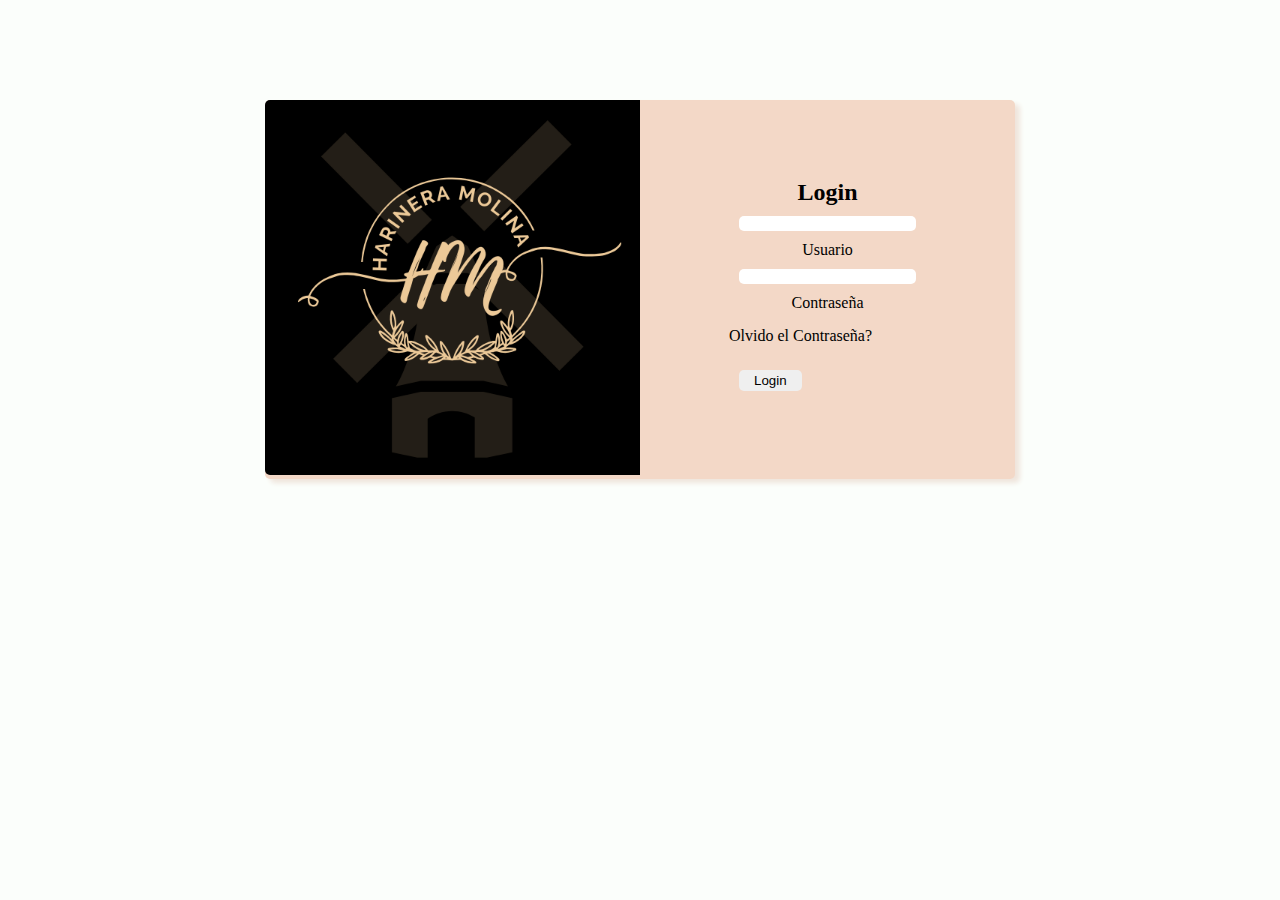
<file: index.html>
<!DOCTYPE html>
<html lang="en">
<head>
    <meta charset="UTF-8">
    <meta name="viewport" content="width=device-width, initial-scale=1.0">
    <link href="https://cdn.jsdelivr.net/npm/bootstrap@5.3.2/dist/css/bootstrap.min.css" rel="stylesheet" integrity="sha384-T3c6CoIi6uLrA9TneNEoa7RxnatzjcDSCmG1MXxSR1GAsXEV/Dwwykc2MPK8M2HN" crossorigin="anonymous">
    <link rel="stylesheet" href="style/index.css">
    <title>Harinera Molina</title>
</head>
<body>
    
    <main>
        <div class="imagen">
            <img src="media/harineraMolina.png" alt="Harinera Molina">
        </div>
        <div class="login">
            <h2>Login</h2>
            <form>
                <div class="inputBox">
                    <input type="text" required="required">
                    <span>Usuario</span>
                    <i></i>
                </div>
                <div class="inputBox">
                    <input type="password" required="required">
                    <span>Contraseña</span>
                    <i></i>
                </div>
                <div class="links">
                    <a href="#">Olvido el Contraseña?</a>
                </div>
                <input class="bottom" type="submit" value="Login">
            </form>
        </div>
    </main>

    <script src="https://cdn.jsdelivr.net/npm/bootstrap@5.3.2/dist/js/bootstrap.bundle.min.js" integrity="sha384-C6RzsynM9kWDrMNeT87bh95OGNyZPhcTNXj1NW7RuBCsyN/o0jlpcV8Qyq46cDfL" crossorigin="anonymous"></script>
</body>
</html>
</file>
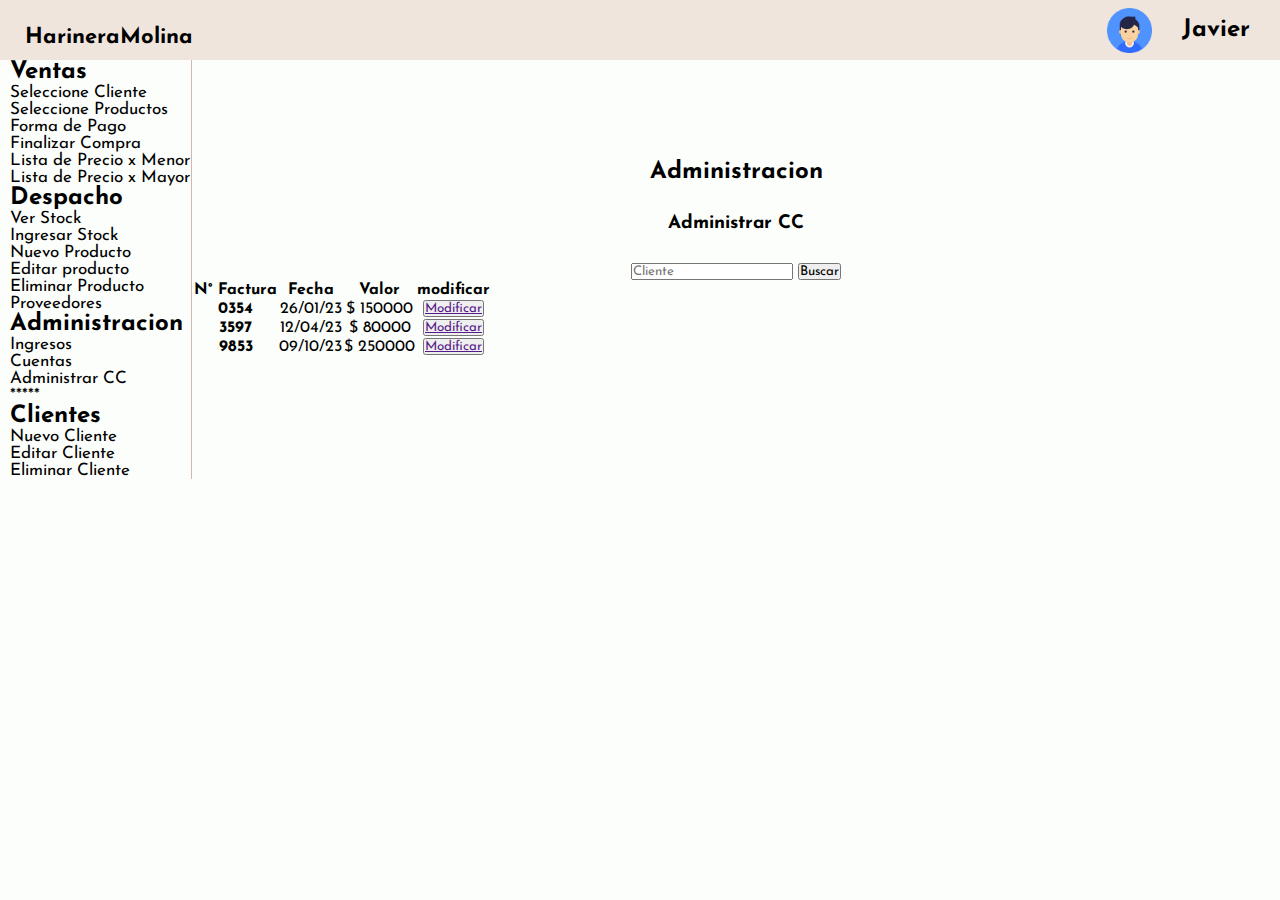
<file: ventas.html>
<!DOCTYPE html>
<html lang="es">

<head>
    <meta charset="UTF-8">
    <meta name="viewport" content="width=device-width, initial-scale=1.0">
    <link href="https://cdn.jsdelivr.net/npm/bootstrap@5.3.2/dist/css/bootstrap.min.css" rel="stylesheet"
        integrity="sha384-T3c6CoIi6uLrA9TneNEoa7RxnatzjcDSCmG1MXxSR1GAsXEV/Dwwykc2MPK8M2HN" crossorigin="anonymous">
    <link rel="preconnect" href="https://fonts.googleapis.com">
    <link rel="preconnect" href="https://fonts.gstatic.com" crossorigin>
    <link href="https://fonts.googleapis.com/css2?family=Josefin+Sans:wght@300;400;500;600;700&display=swap"
        rel="stylesheet">
    <link rel="stylesheet" href="style/ventas.css">
    <title>Ventas</title>
</head>

<body>

    <header>
        <div class="header-contain">
            <div class="logo">
                <p>HarineraMolina</p>
            </div>
            <div class="user">
                <img src="media/klipartz.com (21).png" alt="">
                <p>Javier</p>
            </div>
        </div>
    </header>

    <main>
        <div class="navbar">
            <div class="nav-ventas box">
                <h2>Ventas</h2>
                    <ul class="ventas-contain">
                        <li><a href="#">Seleccione Cliente</a></li>
                        <li><a href="#">Seleccione Productos</a></li>
                        <li><a href="#">Forma de Pago</a></li>
                        <li><a href="#">Finalizar Compra</a></li>
                        <li><a href="#">Lista de Precio x Menor</a></li>
                        <li><a href="#">Lista de Precio x Mayor</a></li>
                    </ul>
            </div>
            <div class="nav-despacho box">
                <h2>Despacho</h2>
                    <ul class="despacho-contain">
                        <li><a href="">Ver Stock</a></li>
                        <li><a href="">Ingresar Stock</a></li>
                        <li><a href="">Nuevo Producto</a></li>
                        <li><a href="">Editar producto</a></li>
                        <li><a href="">Eliminar Producto</a></li>
                        <li><a href="">Proveedores</a></li>
                    </ul>
            </div>
            <div class="nav-admin box">
                <h2>Administracion</h2>
                    <ul class="admin-contain">
                        <li><a href="">Ingresos</a></li>
                        <li><a href="">Cuentas</a></li>
                        <li><a href="">Administrar CC</a></li>
                        <li><a href="">*****</a></li>
                    </ul>
            </div>
            <div class="nav-clientes box">
                <h2>Clientes</h2>
                    <ul class="clientes-contain">
                        <li><a href="">Nuevo Cliente</a></li>
                        <li><a href="">Editar Cliente</a></li>
                        <li><a href="">Eliminar Cliente</a></li>
                    </ul>
            </div>
        </div>
        <div class="main">
            <div class="ventas" id="ventas">
                <h2>Ventas</h2>
                <div class="select-client" id="select-client">
                    <h3>Seleccione Cliente</h3>
                    <select class="form-select form-select-sm" aria-label="Small select example">
                        <option selected>Clientes</option>
                        <option value="1">Noelia</option>
                        <option value="2">Sebastian</option>
                        <option value="3">Cesar</option>
                        <option value="4">Miguel</option>
                        <option value="5">Micaela</option>
                    </select>
                    <button type="button" class="btn btn-primary" id="clienteOK">Siguiente</button>
                </div>
                <div class="select-product" id="select-product">
                    <h3>Seleccione Productos</h3>
                    <select class="form-select form-select-sm" aria-label="Small select example">
                        <option selected>Tipo de Productos</option>
                        <option value="1">Harinas</option>
                        <option value="2">Cremas</option>
                        <option value="3">Dulces</option>
                        <option value="4">Cereales</option>
                        <option value="5">Etc</option>
                    </select>
                    <select class="form-select form-select-sm" aria-label="Small select example">
                        <option selected>Producto</option>
                        <option value="1">Harina 000</option>
                        <option value="2">Harina 0000</option>
                        <option value="3">Harina Leudante</option>
                        <option value="4">Harina sin TAC</option>
                        <option value="5">Harina de Maiz</option>
                    </select>
                    <select class="form-select form-select-sm" aria-label="Small select example">
                        <option selected>Marca</option>
                        <option value="1">Pureza</option>
                        <option value="2">Blancaflor</option>
                        <option value="3">Favorita</option>
                        <option value="4">Cañuelas</option>
                        <option value="5">Chacabuco</option>
                    </select>
                    <select class="form-select form-select-sm" aria-label="Small select example">
                        <option selected>Peso</option>
                        <option value="1">100g</option>
                        <option value="2">250g</option>
                        <option value="3">500g</option>
                        <option value="4">1k</option>
                        <option value="5">3k</option>
                        <option value="6">5k</option>
                        <option value="7">10k</option>
                        <option value="8">20k</option>
                    </select>
                    <div class="input-group flex-nowrap">
                        <input type="number" class="form-control" placeholder="Cantidad" aria-label="Cantidad"
                            aria-describedby="addon-wrapping">
                    </div>
                    <button type="button" class="btn btn-primary" id="productoOK">Siguiente</button>
                </div>
                <div class="forma-pago" id="forma-pago">
                    <h3>Forma de Pago</h3>
                    <select class="form-select form-select-sm" aria-label="Small select example">
                        <option selected>Forma de Pago</option>
                        <option value="1">Efectivo</option>
                        <option value="4">CC</option>
                        <option value="2">Tarjeta Credito</option>
                        <option value="3">Tarjeta Devito</option>
                    </select>
                    <button type="button" class="btn btn-primary" id="pagoOK">Siguiente</button>
                </div>
                <div class="compra-ok" id="compra-ok">
                    <h3>Finaliza Compra</h3>
                    <div class="datos-cliente">
                        <p>Cliente : Sebastian</p>
                        <p>Forma de Pago: CC</p>
                    </div>
                    <table class="table table-striped">
                        <thead>
                            <tr>
                                <th scope="col">Producto</th>
                                <th scope="col">Marca</th>
                                <th scope="col">Peso</th>
                                <th scope="col">Cantidad</th>
                                <th scope="col">Precio x U</th>
                                <th scope="col">Total</th>
                            </tr>
                        </thead>
                        <tbody>
                            <tr>
                                <th scope="row">Harina</th>
                                <td>Cañuela</td>
                                <td>1k</td>
                                <td>10</td>
                                <td>$ 600</td>
                                <td>$ 6000</td>
                            </tr>
                            <tr>
                                <th scope="row">Dulce De Leche</th>
                                <td>Serenisima</td>
                                <td>500g</td>
                                <td>20</td>
                                <td>$ 900</td>
                                <td>$ 18000</td>
                            </tr>
                            <tr>
                                <th scope="row">Margarina</th>
                                <td>Aurora</td>
                                <td>5k</td>
                                <td>1</td>
                                <td>$ 15000</td>
                                <td>$ 15000</td>
                            </tr>
                        </tbody>
                    </table>
                    <button type="button" class="btn btn-primary" id="finalizar">Finalizar</button>
                </div>
                <div class="lista-precio-menor" id="lista-precio-menor">
                    <h3>Lista de Precio por Menor</h3>
                    <form class="d-flex" role="search">
                        <input class="form-control me-2" type="search" placeholder="Search" aria-label="Search">
                        <button class="btn btn-outline-success" type="submit">Search</button>
                    </form>
                    <table class="table table-striped">
                        <thead>
                            <tr>
                                <th scope="col">Producto</th>
                                <th scope="col">Marca</th>
                                <th scope="col">Peso</th>
                                <th scope="col">Cantidad</th>
                                <th scope="col">Precio Proveeror</th>
                                <th scope="col">Precio Unitario</th>
                            </tr>
                        </thead>
                        <tbody>
                            <tr>
                                <th scope="row">Harina</th>
                                <td>Cañuela</td>
                                <td>1k</td>
                                <td>200</td>
                                <td>$ 600</td>
                                <td>$ 800</td>
                            </tr>
                            <tr>
                                <th scope="row">Dulce De Leche</th>
                                <td>Serenisima</td>
                                <td>500g</td>
                                <td>150</td>
                                <td>$ 700</td>
                                <td>$ 900</td>
                            </tr>
                            <tr>
                                <th scope="row">Margarina</th>
                                <td>Aurora</td>
                                <td>5k</td>
                                <td>200</td>
                                <td>$ 13000</td>
                                <td>$ 15000</td>
                            </tr>
                            <tr>
                                <th scope="row">Margarina</th>
                                <td>Aurora</td>
                                <td>5k</td>
                                <td>200</td>
                                <td>$ 13000</td>
                                <td>$ 15000</td>
                            </tr>
                        </tbody>
                    </table>
                </div>
                <div class="lista-precio-mayor" id="lista-precio-mayor">
                    <h3>Lista de Precio por Mayor</h3>
                    <form class="d-flex" role="search">
                        <input class="form-control me-2" type="search" placeholder="Search" aria-label="Search">
                        <button class="btn btn-outline-success" type="submit">Search</button>
                    </form>
                    <table class="table table-striped">
                        <thead>
                            <tr>
                                <th scope="col">Producto</th>
                                <th scope="col">Marca</th>
                                <th scope="col">Peso</th>
                                <th scope="col">Cantidad</th>
                                <th scope="col">Precio Proveedor</th>
                                <th scope="col">Precio Unitario</th>
                            </tr>
                        </thead>
                        <tbody>
                            <tr>
                                <th scope="row">Harina</th>
                                <td>Cañuela</td>
                                <td>1k</td>
                                <td>200</td>
                                <td>$ 600</td>
                                <td>$ 700</td>
                            </tr>
                            <tr>
                                <th scope="row">Dulce De Leche</th>
                                <td>Serenisima</td>
                                <td>500g</td>
                                <td>150</td>
                                <td>$ 700</td>
                                <td>$ 800</td>
                            </tr>
                            <tr>
                                <th scope="row">Margarina</th>
                                <td>Aurora</td>
                                <td>5k</td>
                                <td>200</td>
                                <td>$ 13000</td>
                                <td>$ 14000</td>
                            </tr>
                            <tr>
                                <th scope="row">Margarina</th>
                                <td>Aurora</td>
                                <td>5k</td>
                                <td>200</td>
                                <td>$ 13000</td>
                                <td>$ 14000</td>
                            </tr>
                        </tbody>
                    </table>
                </div>
            </div>
            <div class="despacho">
                <h2>Despacho</h2>
                <div class="ver-stock" id="ver-stock">
                    <h3>Ver Stock</h3>
                    <form class="d-flex" role="search">
                        <input class="form-control me-2" type="search" placeholder="Buscar" aria-label="Search">
                        <button class="btn btn-outline-success" type="submit">Buscar</button>
                    </form>
                    <table class="table table-striped">
                        <thead>
                            <tr>
                                <th scope="col">Producto</th>
                                <th scope="col">Marca</th>
                                <th scope="col">Peso</th>
                                <th scope="col">Cantidad</th>
                                <th scope="col">Precio Proveeror</th>
                                <th scope="col">Precio Unitario</th>
                            </tr>
                        </thead>
                        <tbody>
                            <tr>
                                <th scope="row">Harina</th>
                                <td>Cañuela</td>
                                <td>1k</td>
                                <td>200</td>
                                <td>$ 600</td>
                                <td>$ 800</td>
                            </tr>
                            <tr>
                                <th scope="row">Dulce De Leche</th>
                                <td>Serenisima</td>
                                <td>500g</td>
                                <td>150</td>
                                <td>$ 700</td>
                                <td>$ 900</td>
                            </tr>
                            <tr>
                                <th scope="row">Margarina</th>
                                <td>Aurora</td>
                                <td>5k</td>
                                <td>200</td>
                                <td>$ 13000</td>
                                <td>$ 15000</td>
                            </tr>
                            <tr>
                                <th scope="row">Margarina</th>
                                <td>Aurora</td>
                                <td>5k</td>
                                <td>200</td>
                                <td>$ 13000</td>
                                <td>$ 15000</td>
                            </tr>
                            <tr>
                                <th scope="row">Margarina</th>
                                <td>Aurora</td>
                                <td>5k</td>
                                <td>200</td>
                                <td>$ 13000</td>
                                <td>$ 15000</td>
                            </tr>
                            <tr>
                                <th scope="row">Margarina</th>
                                <td>Aurora</td>
                                <td>5k</td>
                                <td>200</td>
                                <td>$ 13000</td>
                                <td>$ 15000</td>
                            </tr>
                            <tr>
                                <th scope="row">Margarina</th>
                                <td>Aurora</td>
                                <td>5k</td>
                                <td>200</td>
                                <td>$ 13000</td>
                                <td>$ 15000</td>
                            </tr>
                            <tr>
                                <th scope="row">Margarina</th>
                                <td>Aurora</td>
                                <td>5k</td>
                                <td>200</td>
                                <td>$ 13000</td>
                                <td>$ 15000</td>
                            </tr>
                        </tbody>
                    </table>
                </div>
                <div class="ingresar-stock" id="ingresar-stock">
                    <h3>Ingresar productos al stock</h3>
                    <select class="form-select form-select-sm" aria-label="Small select example">
                        <option selected>Tipo de Productos</option>
                        <option value="1">Harinas</option>
                        <option value="2">Cremas</option>
                        <option value="3">Dulces</option>
                        <option value="4">Cereales</option>
                        <option value="5">Etc</option>
                    </select>
                    <select class="form-select form-select-sm" aria-label="Small select example">
                        <option selected>Producto</option>
                        <option value="1">Harina 000</option>
                        <option value="2">Harina 0000</option>
                        <option value="3">Harina sin TAC</option>
                        <option value="4">Harina Leudante</option>
                        <option value="5">Harina de Maiz</option>
                    </select>
                    <select class="form-select form-select-sm" aria-label="Small select example">
                        <option selected>Marca</option>
                        <option value="1">Pureza</option>
                        <option value="2">Blancaflor</option>
                        <option value="3">Favorita</option>
                        <option value="4">Cañuelas</option>
                        <option value="5">Chacabuco</option>
                    </select>
                    <select class="form-select form-select-sm" aria-label="Small select example">
                        <option selected>Peso</option>
                        <option value="1">100g</option>
                        <option value="2">250g</option>
                        <option value="3">500g</option>
                        <option value="4">1k</option>
                        <option value="5">3k</option>
                        <option value="5">5k</option>
                        <option value="5">10k</option>
                        <option value="5">20k</option>
                    </select>
                    <div class="input-group flex-nowrap">
                        <input type="number" class="form-control" placeholder="Cantidad" aria-label="Cantidad"
                            aria-describedby="addon-wrapping">
                    </div>
                    <button type="button" class="btn btn-primary">Agregar</button>
                </div>
                <div class="nuevo-producto" id="nuevo-producto">
                    <h3>Agregar Nuevo Producto</h3>
                    <input type="text" class="form-control" placeholder="Nombre del Producto"
                        aria-label="nombre-producto" aria-describedby="basic-addon1">
                    <select class="form-select form-select-sm" aria-label="Small select example">
                        <option selected>Tipo de Productos</option>
                        <option value="1">Harinas</option>
                        <option value="2">Cremas</option>
                        <option value="3">Dulces</option>
                        <option value="4">Cereales</option>
                        <option value="5">Etc</option>
                    </select>
                    <select class="form-select form-select-sm" aria-label="Small select example">
                        <option selected>Producto</option>
                        <option value="1">Harina 000</option>
                        <option value="2">Harina 0000</option>
                        <option value="3">Harina sin TAC</option>
                        <option value="4">Harina Leudante</option>
                        <option value="5">Harina de Maiz</option>
                    </select>
                    <select class="form-select form-select-sm" aria-label="Small select example">
                        <option selected>Marca</option>
                        <option value="1">Pureza</option>
                        <option value="2">Blancaflor</option>
                        <option value="3">Favorita</option>
                        <option value="4">Cañuelas</option>
                        <option value="5">Chacabuco</option>
                    </select>
                    <select class="form-select form-select-sm" aria-label="Small select example">
                        <option selected>Peso</option>
                        <option value="1">100g</option>
                        <option value="2">250g</option>
                        <option value="3">500g</option>
                        <option value="4">1k</option>
                        <option value="5">3k</option>
                        <option value="5">5k</option>
                        <option value="5">10k</option>
                        <option value="5">20k</option>
                    </select>
                    <div class="input-group flex-nowrap">
                        <input type="number" class="form-control" placeholder="Cantidad" aria-label="Cantidad"
                            aria-describedby="addon-wrapping" inputmode="numeric">
                    </div>
                    <button type="button" class="btn btn-primary">Agregar</button>
                </div>
                <div class="proveedores" id="proveedores">
                    <h3>Lista De proveedores</h3>
                    <table class="table table-striped">
                        <thead>
                            <tr>
                                <th scope="col">Nombre</th>
                                <th scope="col">Direccion</th>
                                <th scope="col">Telefono</th>
                                <th scope="col">Email</th>
                                <th scope="col">Lista Precio</th>
                            </tr>
                        </thead>
                        <tbody>
                            <tr>
                                <th scope="row">Molino Cañuelas</th>
                                <td>tal altura</td>
                                <td>011 16463156</td>
                                <td>molinoscañuelas@tal.com</td>
                                <td><button type="button" class="btn btn-primary boton-lista-proveedores"><a
                                            href="">Lista</a></button></td>
                            </tr>
                            <tr>
                                <th scope="row">TaSerenisima</th>
                                <td>tal altura</td>
                                <td>011-13256479</td>
                                <td>taserenisima@tal.com</td>
                                <td><button type="button" class="btn btn-primary boton-lista-proveedores"><a
                                            href="">Lista</a></button></td>
                            </tr>
                            <tr>
                                <th scope="row">Molinos S.A</th>
                                <td>tal altura</td>
                                <td>011-13258978</td>
                                <td>molinossa@tal.com</td>
                                <td><button type="button" class="btn btn-primary boton-lista-proveedores"><a
                                            href="">Lista</a></button></td>
                            </tr>
                        </tbody>
                    </table>
                </div>
            </div>
            <div class="admin">
                <h2>Administracion</h2>
                <div class="ingresos" id="ingresos">
                    <h3>ingresos</h3>
                    <div class="ingresos-group">
                        <div class="ingreso-contain">
                            <img src="media/sodapdf-converted.png" alt="" width="150px">
                            <h4>Mercado Pago</h4>
                            <p>$0000.000</p>
                        </div>
                        <div class="ingreso-contain">
                            <img src="media/cheque.png" alt="" width="150px">
                            <h4>Cheques</h4>
                            <p>$0000.000</p>
                        </div>
                        <div class="ingreso-contain">
                            <img src="media/cajaregis.png" alt="" width="150px">
                            <h4>Caja</h4>
                            <p>$0000.000</p>
                        </div>
                        <div class="ingreso-contain">
                            <img src="media/banco.png" alt="" width="150px">
                            <h4>Banco</h4>
                            <p>$0000.000</p>
                        </div>
                    </div>
                    <button type="button" class="btn btn-primary"><a href="">Cerrar Caja</a></button>
                </div>
                <div class="cuentas" id="cuentas">
                    <h3>Cuentas</h3>
                    <div class="cuentas-group">
                        <div class="cuentas-contain">
                            <img src="media/sodapdf-converted.png" alt="" width="150px">
                            <h4>Mercado Pago</h4>
                            <p>$0000.000</p>
                        </div>
                        <div class="cuentas-contain">
                            <img src="media/cheque.png" alt="" width="150px">
                            <h4>Cheques</h4>
                            <p>$0000.000</p>
                        </div>
                        <div class="cuentas-contain">
                            <img src="media/cajaregis.png   " alt="" width="150px">
                            <h4>Caja</h4>
                            <p>$0000.000</p>
                        </div>
                        <div class="cuentas-contain">
                            <img src="media/banco.png" alt="" width="150px">
                            <h4>Banco</h4>
                            <p>$0000.000</p>
                        </div>
                    </div>
                </div>
                <div class="cc" id="cc">
                    <h3>Administrar CC</h3>
                    <div class="cliente-cc">
                        <form class="d-flex" role="search">
                            <input class="form-control me-2" type="search" placeholder="Cliente" aria-label="Search">
                            <button class="btn btn-outline-success" type="submit">Buscar</button>
                        </form>
                        <table class="table table-striped">
                            <thead>
                                <tr>
                                    <th scope="col">N° Factura</th>
                                    <th scope="col">Fecha</th>
                                    <th scope="col">Valor</th>
                                    <th scope="col">modificar</th>
                                </tr>
                            </thead>
                            <tbody>
                                <tr>
                                    <th scope="row">0354</th>
                                    <td>26/01/23</td>
                                    <td>$ 150000</td>
                                    <td><button type="button" class="btn btn-primary"><a href="">Modificar</a></button>
                                    </td>
                                </tr>
                                <tr>
                                    <th scope="row">3597</th>
                                    <td>12/04/23</td>
                                    <td>$ 80000</td>
                                    <td><button type="button" class="btn btn-primary"><a href="">Modificar</a></button>
                                    </td>
                                </tr>
                                <tr>
                                    <th scope="row">9853</th>
                                    <td>09/10/23</td>
                                    <td>$ 250000</td>
                                    <td><button type="button" class="btn btn-primary"><a href="">Modificar</a></button>
                                    </td>
                                </tr>
                            </tbody>
                        </table>
                    </div>
                </div>
            </div>
            <div class="clientes">
                <h2>Clientes</h2>
                <div class="new-client">
                    <h3>Agregar Nuevo Cliente</h3>
                    <div class="mb-3">
                        <label for="exampleFormControlInput1" class="form-label">Ingrese el Nombre</label>
                        <input type="text" class="form-control" id="exampleFormControlInput1" placeholder="Nombre">
                        <label for="exampleFormControlInput1" class="form-label">Ingrese el Apellido</label>
                        <input type="text" class="form-control" id="exampleFormControlInput1" placeholder="Apellido">
                        <label for="exampleFormControlInput1" class="form-label">Ingrese la Direccion</label>
                        <input type="text" class="form-control" id="exampleFormControlInput1" placeholder="Direccion">
                        <label for="exampleFormControlInput1" class="form-label">Imgrese el Telefono</label>
                        <input type="number" class="form-control" id="exampleFormControlInput1" placeholder="Telefono">
                        <label for="exampleFormControlInput1" class="form-label">Ingrese Email </label>
                        <input type="email" class="form-control" id="exampleFormControlInput1" placeholder="email">
                    </div>
                    <button type="button" class="btn btn-primary"><a href="">Guardar</a></button>
                </div>
                <div class="edit-client">
                    <h3>Editar Clientes</h3>
                    <form class="d-flex" role="search">
                        <input class="form-control me-2" type="search" placeholder="Search" aria-label="Search">
                        <button class="btn btn-outline-success" type="submit">Search</button>
                    </form>
                    <table class="table table-striped">
                        <thead>
                            <tr>
                                <th scope="col">Nombre</th>
                                <th scope="col">Apellido</th>
                                <th scope="col">Direccion</th>
                                <th scope="col">telefono</th>
                                <th scope="col">Email</th>
                                <th scope="col">Editar</th>
                            </tr>
                        </thead>
                        <tbody>
                            <tr>
                                <th scope="row">Sebastian</th>
                                <td>mendoza</td>
                                <td>tal altura</td>
                                <td>011-35432264</td>
                                <td>sebastian@tal.com</td>
                                <td><button type="button" class="btn btn-primary"><a href="">Editar</a></button></td>
                            </tr>
                            <tr>
                                <th scope="row">Micaela</th>
                                <td>Galeano</td>
                                <td>tal altura</td>
                                <td>011-13548976</td>
                                <td>micaela@tal.com</td>
                                <td><button type="button" class="btn btn-primary"><a href="">Editar</a></button></td>
                            </tr>
                            <tr>
                                <th scope="row">Noelina</th>
                                <td>Pintos</td>
                                <td>tal altura</td>
                                <td>011-32156497</td>
                                <td>noelia@tal.com</td>
                                <td><button type="button" class="btn btn-primary"><a href="">Editar</a></button></td>
                            </tr>
                            <tr>
                                <th scope="row">Cesar</th>
                                <td>Kownacki</td>
                                <td>tal altura</td>
                                <td>011-64975231</td>
                                <td>cesar@tal.com</td>
                                <td><button type="button" class="btn btn-primary"><a href="">Editar</a></button></td>
                            </tr>
                            <tr>
                                <th scope="row">Miguel</th>
                                <td>Brizuela</td>
                                <td>tal altura</td>
                                <td>011-36964312</td>
                                <td>miguel@tal.com</td>
                                <td><button type="button" class="btn btn-primary"><a href="">Editar</a></button></td>
                            </tr>
                            <tr>
                                <th scope="row">Daniel</th>
                                <td>Carabajal</td>
                                <td>tal cual</td>
                                <td>011-34129647</td>
                                <td>daniel@tal.com</td>
                                <td><button type="button" class="btn btn-primary"><a href="">Editar</a></button></td>
                            </tr>
                        </tbody>
                    </table>
                </div>
                <div class="delete-client">
                    <h3>Eliminar Cliente</h3>
                    <form class="d-flex" role="search">
                        <input class="form-control me-2" type="search" placeholder="Search" aria-label="Search">
                        <button class="btn btn-outline-success" type="submit">Search</button>
                    </form>
                    <table class="table table-striped">
                        <thead>
                            <tr>
                                <th scope="col">Nombre</th>
                                <th scope="col">Apellido</th>
                                <th scope="col">Direccion</th>
                                <th scope="col">telefono</th>
                                <th scope="col">Email</th>
                                <th scope="col">Editar</th>
                            </tr>
                        </thead>
                        <tbody>
                            <tr>
                                <th scope="row">Sebastian</th>
                                <td>mendoza</td>
                                <td>tal altura</td>
                                <td>011-35432264</td>
                                <td>sebastian@tal.com</td>
                                <td><button type="button" class="btn btn-primary"><a href="">Eliminar</a></button></td>
                            </tr>
                            <tr>
                                <th scope="row">Micaela</th>
                                <td>Galeano</td>
                                <td>tal altura</td>
                                <td>011-13548976</td>
                                <td>micaela@tal.com</td>
                                <td><button type="button" class="btn btn-primary"><a href="">Eliminar</a></button></td>
                            </tr>
                            <tr>
                                <th scope="row">Noelina</th>
                                <td>Pintos</td>
                                <td>tal altura</td>
                                <td>011-32156497</td>
                                <td>noelia@tal.com</td>
                                <td><button type="button" class="btn btn-primary"><a href="">Eliminar</a></button></td>
                            </tr>
                            <tr>
                                <th scope="row">Cesar</th>
                                <td>Kownacki</td>
                                <td>tal altura</td>
                                <td>011-64975231</td>
                                <td>cesar@tal.com</td>
                                <td><button type="button" class="btn btn-primary"><a href="">Eliminar</a></button></td>
                            </tr>
                            <tr>
                                <th scope="row">Miguel</th>
                                <td>Brizuela</td>
                                <td>tal altura</td>
                                <td>011-36964312</td>
                                <td>miguel@tal.com</td>
                                <td><button type="button" class="btn btn-primary"><a href="">Eliminar</a></button></td>
                            </tr>
                            <tr>
                                <th scope="row">Daniel</th>
                                <td>Carabajal</td>
                                <td>tal cual</td>
                                <td>011-34129647</td>
                                <td>daniel@tal.com</td>
                                <td><button type="button" class="btn btn-primary"><a href="">Eliminar</a></button></td>
                            </tr>
                        </tbody>
                    </table>
                </div>
            </div>
        </div>
    </main>

    <script src="https://cdn.jsdelivr.net/npm/bootstrap@5.3.2/dist/js/bootstrap.bundle.min.js"
        integrity="sha384-C6RzsynM9kWDrMNeT87bh95OGNyZPhcTNXj1NW7RuBCsyN/o0jlpcV8Qyq46cDfL"
        crossorigin="anonymous"></script>
</body>

</html>
</file>
<file: style/index.css>
*{
    margin: 0;
    padding: 0;
    box-sizing: border-box;
}

body{
    background: #FBFEFB;
}

main {
    display: flex;
    width: 750px;
    margin: 100px auto;
    background: #F3D8C7;
    border-radius: 5px;
    box-shadow: 5px 4px 5px #EFE5DC;
    -webkit-border-radius: 5px;
    -moz-border-radius: 5px;
    -ms-border-radius: 5px;
    -o-border-radius: 5px;
}

.imagen {
    width: 50%;
}

.imagen img {
    width: 100%;
    border-radius: 5px 0 0 5px;
    -webkit-border-radius: 5px 0 0 5px;
    -moz-border-radius: 5px 0 0 5px;
    -ms-border-radius: 5px 0 0 5px;
    -o-border-radius: 5px 0 0 5px;
}

.login {
    width: 50%; /* Make .login occupy 50% of main */
    display: flex;
    flex-direction: column;
    justify-content: center;
    align-items: center;
}

form .inputBox{
    display: flex;
    flex-direction: column;
    text-align: center;
}

input{
    margin: 10px;
    border-radius: 5px;
    border: none;
    text-align: center;
}

.links{
    margin: 15px 0;
}

.links a{
    color: #000;
    text-decoration: none;
}

.links a:hover{
    color: #D0B8AC;
}

.bottom{
    padding: 3px 15px;
    border: none;
    background: EFE5DC;
}

.bottom:hover{
    background: #D0B8AC;
    box-shadow: 5px 5px 5px #EFE5DC;
}
</file>
<file: style/ventas.css>
* {
    margin: 0;
    padding: 0;
    box-sizing: border-box;
    font-family: 'Josefin Sans', sans-serif;
}

body {
    background: #FBFEFB;
}

header {
    width: 100%;
    background: #EFE5DC;
}

input[type="number"]::-webkit-inner-spin-button,
input[type="number"]::-webkit-outer-spin-button {
    -webkit-appearance: none;
    appearance: none;
    margin: 0;
    /* Puedes ajustar esto para controlar el espacio alrededor del campo */
}

.header-contain {
    width: 100%;
    height: 60px;
    display: flex;
    align-items: center;
    justify-content: space-between;
}

.logo {
    margin-top: 15px;
    margin-left: 25px;
    font-size: 22px;
    font-weight: bold;
}

.user {
    display: flex;
    margin-right: 30px;
}

header .user img {
    width: 45px;
    height: 45px;
    margin: 0 30px;
}

header .user p {
    font-size: 24px;
    margin: auto;
    font-weight: bold;
}

main {
    width: 100%;
    display: flex;
    flex-direction: row;
}

.navbar {
    width: 15%;
    height: 100%;
    display: flex;
    flex-direction: column;
    border-right: 1px solid #D0B8AC;
    background: #FBFEFB;
}

.navbar .box {
    width: 100%;
    margin-left: 10px;
}

.box ul {
    list-style: none;
}

.box ul li a {
    text-decoration: none;
    color: #000;
    font-size: 17px;
}

.box ul li a:hover {
    color: #D0B8AC;
}

.main {
    width: 85%;
}

.ventas {
    text-align: center;
    margin-top: 100px;
}

.main h2,
.main h3 {
    margin: 30px 0;
}

.select-client {
    display: none;
    flex-direction: column;
}

.select-client h3 {
    font-size: 28px;
}

.select-client select {
    align-items: center;
    margin: auto auto 20px auto;
    width: 450px;
    height: 35px;
    font-size: 18px;
}

.select-client button {
    width: 100px;
    background: #EFE5DC;
    border: none;
    padding: 7px 15px;
    margin: auto;
    margin-top: 25px;
}

.select-client button a {
    color: #000;
    text-decoration: none;
}

.select-client button:hover {
    background: #D0B8AC;
    transform: scale(1.05, 1.05);
    transition: .3s;
    -webkit-transform: scale(1.05, 1.05);
    -moz-transform: scale(1.05, 1.05);
    -ms-transform: scale(1.05, 1.05);
    -o-transform: scale(1.05, 1.05);
    -webkit-transition: .3s;
    -moz-transition: .3s;
    -ms-transition: .3s;
    -o-transition: .3s;
    box-shadow: 3px 3px 3px #D0B8AC
}

.select-product {
    display: none;
    flex-direction: column;
}

.select-product h3 {
    font-size: 28px;
}

.select-product select,
.select-product .input-group {
    align-items: center;
    margin: auto auto 20px auto;
    width: 450px;
    height: 35px;
    font-size: 18px;
}

.select-product button {
    width: 100px;
    background: #EFE5DC;
    border: none;
    padding: 7px 15px;
    margin: auto;
    margin-top: 25px;
}

.select-product button a {
    color: #000;
    text-decoration: none;
}

.select-product button:hover {
    background: #D0B8AC;
    transform: scale(1.05, 1.05);
    transition: .3s;
    -webkit-transform: scale(1.05, 1.05);
    -moz-transform: scale(1.05, 1.05);
    -ms-transform: scale(1.05, 1.05);
    -o-transform: scale(1.05, 1.05);
    -webkit-transition: .3s;
    -moz-transition: .3s;
    -ms-transition: .3s;
    -o-transition: .3s;
    box-shadow: 3px 3px 3px #D0B8AC
}

.forma-pago {
    display: none;
    flex-direction: column;
}

.select-product h3 {
    font-size: 28px;
}

.forma-pago select,
.forma-pago .input-group {
    align-items: center;
    margin: auto auto 20px auto;
    width: 450px;
    height: 35px;
    font-size: 18px;
}

.forma-pago button {
    width: 100px;
    background: #EFE5DC;
    border: none;
    padding: 7px 15px;
    margin: auto;
    margin-top: 25px;
}

.forma-pago button a {
    color: #000;
    text-decoration: none;
}

.forma-pago button:hover {
    background: #D0B8AC;
    transform: scale(1.05, 1.05);
    transition: .3s;
    -webkit-transform: scale(1.05, 1.05);
    -moz-transform: scale(1.05, 1.05);
    -ms-transform: scale(1.05, 1.05);
    -o-transform: scale(1.05, 1.05);
    -webkit-transition: .3s;
    -moz-transition: .3s;
    -ms-transition: .3s;
    -o-transition: .3s;
    box-shadow: 3px 3px 3px #D0B8AC
}

.compra-ok {
    display: none;
    flex-direction: column;
}

.compra-ok p {
    font-size: 22px;
}

.compra-ok table {
    width: 75%;
    margin: auto;
    margin-top: 30px;
}

.compra-ok button {
    width: 100px;
    background: #EFE5DC;
    border: none;
    padding: 7px 15px;
    margin: auto;
    margin-top: 30px;
}

.compra-ok button a {
    color: #000;
    text-decoration: none;
}

.compra-ok button:hover {
    background: #D0B8AC;
    transform: scale(1.05, 1.05);
    transition: .3s;
    -webkit-transform: scale(1.05, 1.05);
    -moz-transform: scale(1.05, 1.05);
    -ms-transform: scale(1.05, 1.05);
    -o-transform: scale(1.05, 1.05);
    -webkit-transition: .3s;
    -moz-transition: .3s;
    -ms-transition: .3s;
    -o-transition: .3s;
    box-shadow: 3px 3px 3px #D0B8AC
}

.lista-precio-menor {
    display: none;
    flex-direction: column;
}

.lista-precio-menor form {
    width: 60%;
    align-items: center;
    margin: auto;
    margin-bottom: 50px;
    display: flex;
    flex-direction: column;
}

.lista-precio-menor form button {
    width: 100px;
    background: #EFE5DC;
    border: none;
    padding: 7px 15px;
    margin: auto;
    margin-top: 30px;
}

.lista-precio-menor form button a {
    color: #000;
    text-decoration: none;
}

.lista-precio-menor form button:hover {
    background: #D0B8AC;
    transform: scale(1.05, 1.05);
    transition: .3s;
    -webkit-transform: scale(1.05, 1.05);
    -moz-transform: scale(1.05, 1.05);
    -ms-transform: scale(1.05, 1.05);
    -o-transform: scale(1.05, 1.05);
    -webkit-transition: .3s;
    -moz-transition: .3s;
    -ms-transition: .3s;
    -o-transition: .3s;
    box-shadow: 3px 3px 3px #D0B8AC
}

.lista-precio-menor table {
    width: 75%;
    margin: auto;
}

.lista-precio-mayor {
    display: none;
    flex-direction: column;
}

.lista-precio-mayor form {
    width: 60%;
    align-items: center;
    margin: auto;
    margin-bottom: 50px;
    display: flex;
    flex-direction: column;
}

.lista-precio-mayor form button {
    width: 100px;
    background: #EFE5DC;
    border: none;
    padding: 7px 15px;
    margin: auto;
    margin-top: 30px;
}

.lista-precio-mayor form button a {
    color: #000;
    text-decoration: none;
}

.lista-precio-mayor form button:hover {
    background: #D0B8AC;
    transform: scale(1.05, 1.05);
    transition: .3s;
    -webkit-transform: scale(1.05, 1.05);
    -moz-transform: scale(1.05, 1.05);
    -ms-transform: scale(1.05, 1.05);
    -o-transform: scale(1.05, 1.05);
    -webkit-transition: .3s;
    -moz-transition: .3s;
    -ms-transition: .3s;
    -o-transition: .3s;
    box-shadow: 3px 3px 3px #D0B8AC
}

.lista-precio-mayor table {
    width: 75%;
    margin: auto;
}

.despacho {
    height: 100%;
    display: none;
    flex-direction: column;
    text-align: center;
    margin-top: 100px;
}

.ver-stock {
    display: none;
    flex-direction: column;
    width: 75%;
    margin: auto;
    margin-top: -20px;
}

.ver-stock form {
    width: 60%;
    align-items: center;
    margin: auto;
    margin-bottom: 50px;
    display: flex;
    flex-direction: column;
}

.ver-stock form button {
    width: 100px;
    background: #EFE5DC;
    border: none;
    padding: 7px 15px;
    margin: auto;
    margin-top: 30px;
}

.ver-stock form button a {
    color: #000;
    text-decoration: none;
}

.ver-stock form button:hover {
    background: #D0B8AC;
    transform: scale(1.05, 1.05);
    transition: .3s;
    -webkit-transform: scale(1.05, 1.05);
    -moz-transform: scale(1.05, 1.05);
    -ms-transform: scale(1.05, 1.05);
    -o-transform: scale(1.05, 1.05);
    -webkit-transition: .3s;
    -moz-transition: .3s;
    -ms-transition: .3s;
    -o-transition: .3s;
    box-shadow: 3px 3px 3px #D0B8AC
}

.ingresar-stock {
    width: 100%;
    display: none;
    flex-direction: column;
}

.ingresar-stock select,
.ingresar-stock .input-group {
    align-items: center;
    margin: auto auto 20px auto;
    width: 450px;
    height: 35px;
    font-size: 18px;
}

.ingresar-stock button {
    width: 100px;
    background: #EFE5DC;
    border: none;
    padding: 7px 15px;
    margin: auto;
    margin-top: 25px;
    color: #000;
}

.ingresar-stock button:hover {
    background: #D0B8AC;
    transform: scale(1.05, 1.05);
    transition: .3s;
    -webkit-transform: scale(1.05, 1.05);
    -moz-transform: scale(1.05, 1.05);
    -ms-transform: scale(1.05, 1.05);
    -o-transform: scale(1.05, 1.05);
    -webkit-transition: .3s;
    -moz-transition: .3s;
    -ms-transition: .3s;
    -o-transition: .3s;
    box-shadow: 3px 3px 3px #D0B8AC
}

.nuevo-producto {
    display: none;
    flex-direction: column;
    width: 75%;
    margin: auto;
    margin-top: -20px;
}

.nuevo-producto input {
    margin: 15px auto;
    width: 450px;
    height: 35px;
}

.nuevo-producto select,
.nuevo-producto .input-group {
    align-items: center;
    margin: auto auto 20px auto;
    width: 450px;
    height: 35px;
    font-size: 18px;
}

.nuevo-producto button {
    width: 100px;
    background: #EFE5DC;
    border: none;
    padding: 7px 15px;
    margin: auto;
    margin-top: 30px;
}

.nuevo-producto button {
    color: #000;
    text-decoration: none;
}

.nuevo-producto button:hover {
    background: #D0B8AC;
    transform: scale(1.05, 1.05);
    transition: .3s;
    -webkit-transform: scale(1.05, 1.05);
    -moz-transform: scale(1.05, 1.05);
    -ms-transform: scale(1.05, 1.05);
    -o-transform: scale(1.05, 1.05);
    -webkit-transition: .3s;
    -moz-transition: .3s;
    -ms-transition: .3s;
    -o-transition: .3s;
    box-shadow: 3px 3px 3px #D0B8AC
}

.proveedores{
    display: none;
    flex-direction: column;
    width: 75%;
    margin: auto;
    margin-top: -20px;
}

.boton-lista-proveedores {
    width: 100px;
    background: #EFE5DC;
    border: none;
    padding: 7px 15px;
    margin: auto;
}

.boton-lista-proveedores a{
    color: #000;
    text-decoration: none;
}

.boton-lista-proveedores:hover {
    background: #D0B8AC;
    transform: scale(1.05, 1.05);
    transition: .3s;
    -webkit-transform: scale(1.05, 1.05);
    -moz-transform: scale(1.05, 1.05);
    -ms-transform: scale(1.05, 1.05);
    -o-transform: scale(1.05, 1.05);
    -webkit-transition: .3s;
    -moz-transition: .3s;
    -ms-transition: .3s;
    -o-transition: .3s;
    box-shadow: 3px 3px 3px #D0B8AC
}

.admin{
    width: 100%;
    display: none;
    flex-direction: column;
    text-align: center;
    margin-top: 100px;
}

.ingresos{
    width: 100%;
    display: none;
    flex-direction: column;
}

.ingresos-group{
    display: flex;
    margin-bottom: 50px;
}

.ingreso-contain{
    width: 350px;
    height: 200px;
    align-items: center;
    margin: auto;
    text-align: center;
    background: #EFE5DC ;
    margin: 0 15px;
    border-radius: 7px;
    -webkit-border-radius: 7px;
    -moz-border-radius: 7px;
    -ms-border-radius: 7px;
    -o-border-radius: 7px;
}

.ingreso-contain:hover{
    transform: scale(1.04,1.04);
    transition: .3s;
    background: #D0B8AC;
    box-shadow: 5px 5px 7px #EFE5DC;
    -webkit-transform: scale(1.04,1.04);
    -moz-transform: scale(1.04,1.04);
    -ms-transform: scale(1.04,1.04);
    -o-transform: scale(1.04,1.04);
    -webkit-transition: .3s;
    -moz-transition: .3s;
    -ms-transition: .3s;
    -o-transition: .3s;
}

.ingreso-contain img{
    margin: 10px 0;
    width: 100px;
}

.ingreso-contain h4,
.ingreso-contain p{
    text-align: center;
}

.ingresos button{
    width: 150px;
    margin: auto;
    background: #EFE5DC;
    border: none;
}

.ingresos button:hover{
    background: #D0B8AC;
    transform: scale(1.02,1.02);
    transition: .2s;
    box-shadow: 3px 3px 3px #D0B8AC;
    -webkit-transform: scale(1.02,1.02);
    -moz-transform: scale(1.02,1.02);
    -ms-transform: scale(1.02,1.02);
    -o-transform: scale(1.02,1.02);
    -webkit-transition: .2s;
    -moz-transition: .2s;
    -ms-transition: .2s;
    -o-transition: .2s;
}

.ingresos button a{
    color: #000;
    text-decoration: none;
}

.cuentas{
    width: 100%;
    display: none;
    flex-direction: column;
}

.cuentas-group{
    display: flex;
    margin-bottom: 50px;
}

.cuentas-contain{
    width: 350px;
    height: 200px;
    align-items: center;
    margin: auto;
    text-align: center;
    background: #EFE5DC ;
    margin: 0 15px;
    border-radius: 7px;
    -webkit-border-radius: 7px;
    -moz-border-radius: 7px;
    -ms-border-radius: 7px;
    -o-border-radius: 7px;
}

.cuentas-contain:hover{
    transform: scale(1.04,1.04);
    transition: .3s;
    background: #D0B8AC;
    box-shadow: 5px 5px 7px #EFE5DC;
    -webkit-transform: scale(1.04,1.04);
    -moz-transform: scale(1.04,1.04);
    -ms-transform: scale(1.04,1.04);
    -o-transform: scale(1.04,1.04);
    -webkit-transition: .3s;
    -moz-transition: .3s;
    -ms-transition: .3s;
    -o-transition: .3s;
}

.cuentas-contain img{
    margin: 10px 0;
    width: 100px;
}

.cuentas-contain h4,
.cuentas-contain p{
    text-align: center;
}

.ventas,
.select-client,
.select-product,
.forma-pago,
.compra-ok,
.lista-precio-menor,
.lista-precio-mayor{
    display: none;
}

.despacho,
.ver-stock,
.ingresar-stock,
.nuevo-producto,
.proveedores{
    display: none;
}

.admin,
.ingresos,
.cuentas,
.cc{
    display: none;
}

.clientes{
    display: none;
}

.admin{
    display: block;
}
.cc{
    display: block;
}
</file>
